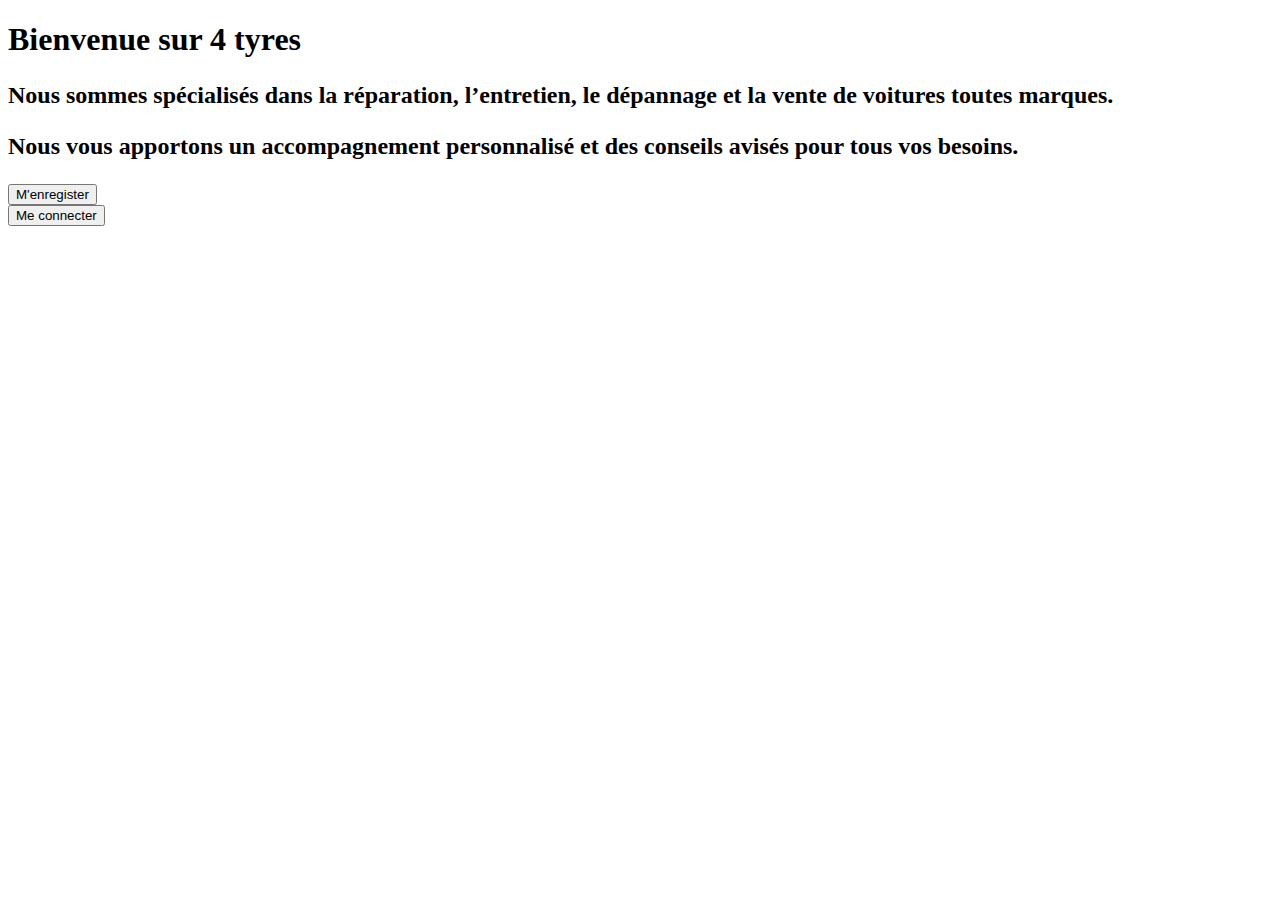
<file: Garage2/index.html>
<!DOCTYPE html>
<html lang="en">

<head>
    <meta charset="UTF-8">
    <meta http-equiv="X-UA-Compatible" content="IE=edge">
    <meta name="viewport" content="width=device-width, initial-scale=1.0">
    <title>Garage 4 tyres</title>
</head>

<body>
    <h1>Bienvenue sur 4 tyres</h1>
    <h2> <p>Nous sommes spécialisés dans la réparation, l’entretien, le dépannage et la vente de voitures toutes marques.</p> 
        <p>Nous vous apportons un accompagnement personnalisé et des conseils avisés pour tous vos besoins.</p></h2>
        
        <p id="helloMsg">Bonjour <span id="pseudoSlot"></span></p>
            <form id="boutonIndex1" action="./views/register.html">
                <input type="submit" value="M'enregister">
            </form>

            <form id="boutonIndex2" action="./views/login.html">
                <input type="submit" value="Me connecter">
            </form>

            <form id="boutonIndex3" action="">
                <input type="submit" value="Me déconnecter">
            </form>
    <script type="text/javascript" src="./views/js/index.js"></script>

</body>

</html>
</file>
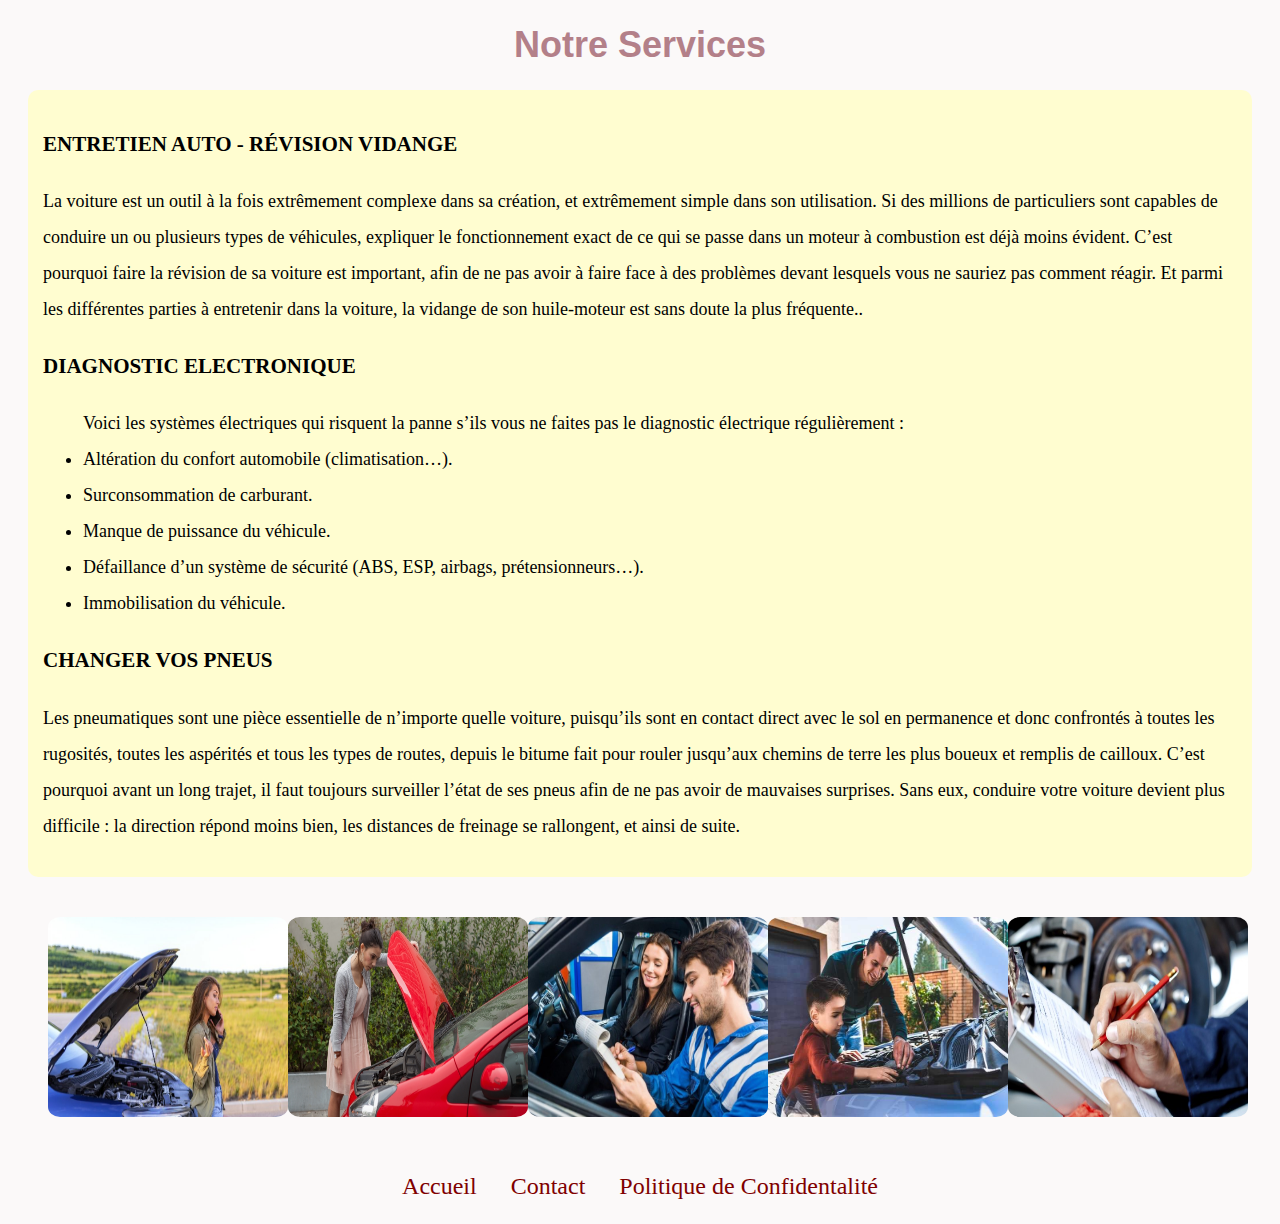
<file: About.html>
<!DOCTYPE html>
<html lang="en">
<!------------------------------------------------------------------HEAD------------------------------------------------------------------------------------------> 

<head>
    <meta charset="UTF-8">
    <meta name="viewport" content="width=device-width, initial-scale=1.0">
    <meta http-equiv="X-UA-Compatible" content="ie=edge">
    <title>4 tyres</title>
    <link rel="stylesheet" href="aboutCss.css">
</head>

<!---------------------------------------------------------------------BODY------------------------------------------------------------------------------------------> 
<body>
<!---------------------------------------------------------------------HEADER-----------------------------------------------------------------------------------------> 
    <header>
        <h1>Notre Services</h1>
    </header>
    <section>
        <article>
            <div class="about">
                <h3>ENTRETIEN AUTO - RÉVISION VIDANGE</h3>
                <p>La voiture est un outil à la fois extrêmement complexe dans sa création, et extrêmement simple dans son utilisation. Si des millions de particuliers sont capables de conduire un ou plusieurs types de véhicules, expliquer le fonctionnement exact de ce qui se passe dans un moteur à combustion est déjà moins évident. C’est pourquoi faire la révision de sa voiture est important, afin de ne pas avoir à faire face à des problèmes devant lesquels vous ne sauriez pas comment réagir. Et parmi les différentes parties à entretenir dans la voiture, la vidange de son huile-moteur est sans doute la plus fréquente..</p>
                <p><h3>DIAGNOSTIC ELECTRONIQUE</h3></p>
                    <ul>Voici les systèmes électriques qui risquent la panne s’ils vous ne faites pas le diagnostic électrique régulièrement :
                        <li>Altération du confort automobile (climatisation…).</li>
                        <li> Surconsommation de carburant.</li>
                        <li> Manque de puissance du véhicule.</li>
                        <li>Défaillance d’un système de sécurité (ABS, ESP, airbags, prétensionneurs…).</li>
                        <li>Immobilisation du véhicule.</li>
                    </ul>
                    <h3>CHANGER VOS PNEUS</h3>
                    <p>Les pneumatiques sont une pièce essentielle de n’importe quelle voiture, puisqu’ils sont en contact direct avec le sol en permanence et donc confrontés à toutes les rugosités, toutes les aspérités et tous les types de routes, depuis le bitume fait pour rouler jusqu’aux chemins de terre les plus boueux et remplis de cailloux. C’est pourquoi avant un long trajet, il faut toujours surveiller l’état de ses pneus afin de ne pas avoir de mauvaises surprises. Sans eux, conduire votre voiture devient plus difficile : la direction répond moins bien, les distances de freinage se rallongent, et ainsi de suite.</p>
            </div>
        </article>
        <div class="picture">
            <img id="image" src="img/img19.jpg" alt="img1"
                width="240" height="200">
            <img src="img/img14.jpg" alt="img2"
                width="240" height="200">
            <img src="img/img17.jpg" alt="img3"
                width="240" height="200">
            <img src="img/img16.jpg" alt="img4"
                width="240" height="200">
            <img src="img/img6.jpg" alt="img"
                width="240" height="200">
        </div>
    </section>
    <!---------------------------------------------------------------------FOOTER------------------------------------------------------------------------------------------> 
    <footer>
        <ul>
            <li><a href="accueil.html">Accueil</a></li>
            <li><a href="Contact.html">Contact</a></li>
            <li><a href="#">Politique de Confidentalité</a></li>
        </ul>
    </footer>
</body>

</html>
</file>
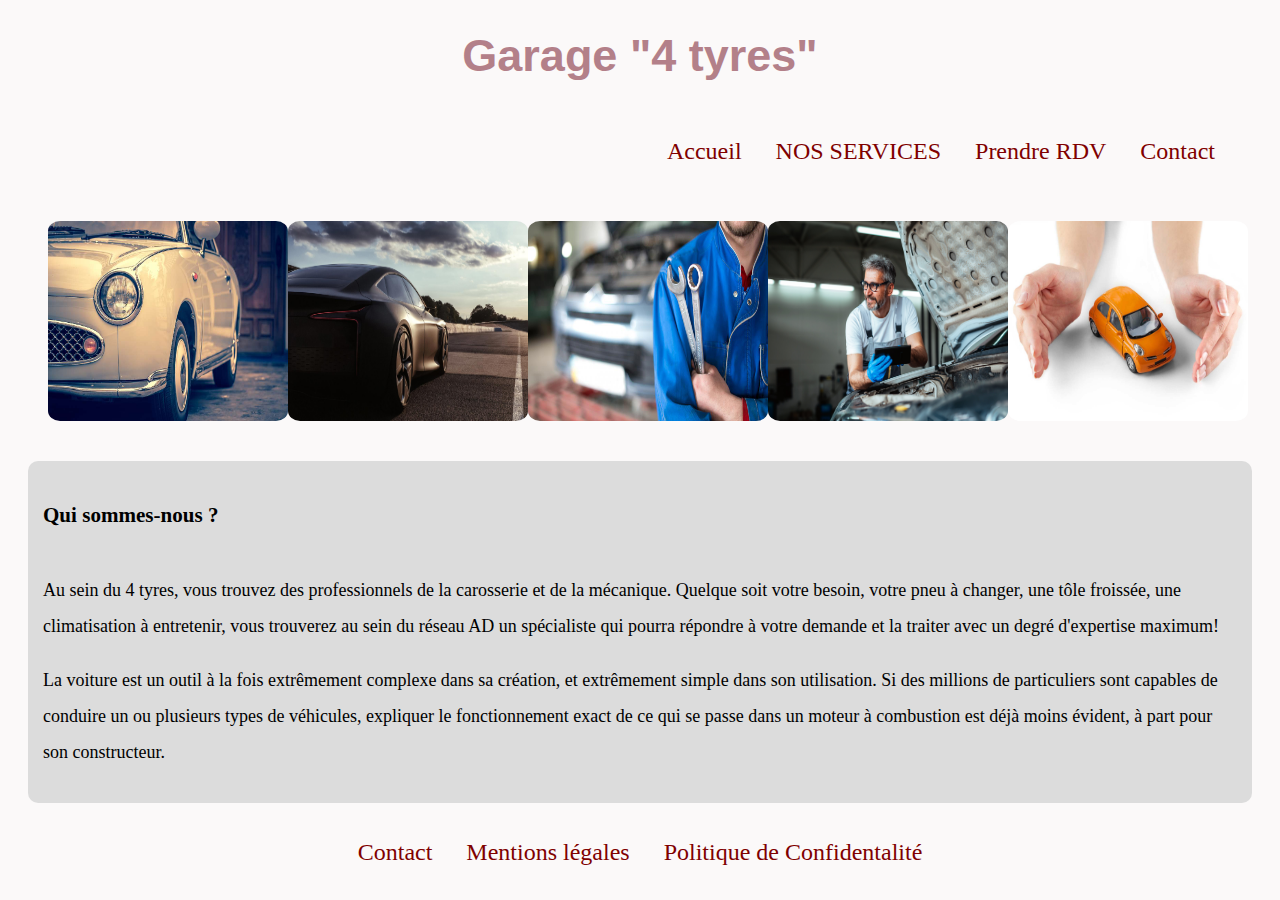
<file: accueil.html>
<!DOCTYPE html>
<html lang="en">
  <!------------------------------------------------------------------HEAD------------------------------------------------------------------------------------------> 
<head>
    <meta charset="UTF-8">
    <meta name="viewport" content="width=device-width, initial-scale=1.0">
    <meta http-equiv="X-UA-Compatible" content="ie=edge">
    <title>4 tyres</title>
    <link rel="stylesheet" href="accueil.css">
</head>
<!---------------------------------------------------------------------BODY------------------------------------------------------------------------------------------> 
<body>
<!---------------------------------------------------------------------HEADER-----------------------------------------------------------------------------------------> 
    <header>
        <h1>Garage "4 tyres"</h1>

    </header>

    <aside>
        <nav>
            <ul>
                <li><a href="accueil.html">Accueil</a></li>
                <li><a href="About.html">NOS SERVICES</a></li>
                <li><a href="#">Prendre RDV</a></li>
                <li><a href="Contact.html">Contact</a></li>
            </ul>
        </nav>
    </aside>
    <section>
        <div class="galerie">
            <img src="img/img2.jpg" alt="img1" width="240"
                height="200">
            <img src="img/img4.jpg" alt="img2" width="240"
                height="200">
            <img src="img/img5.jpg" alt="img3" width="240"
                height="200">
            <img src="img/img15.jpg" alt="img4" width="240"
                height="200">
            <img src="img/img11.jpg" alt="img" width="240" height="200">
        </div>


        <article>
            <h3>Qui sommes-nous ?</h3>
            <div>
                <p>Au sein du 4 tyres, vous trouvez des professionnels de la carosserie et de la mécanique.
                    Quelque soit votre besoin, votre pneu à changer, une tôle froissée, une climatisation à entretenir, vous trouverez au sein du réseau AD un spécialiste qui pourra répondre à votre demande et la traiter avec un degré d'expertise maximum!</p>
                <p>La voiture est un outil à la fois extrêmement complexe dans sa création, et extrêmement simple dans son utilisation. Si des millions de particuliers sont capables de conduire un ou plusieurs types de véhicules, expliquer le fonctionnement exact de ce qui se passe dans un moteur à combustion est déjà moins évident, à part pour son constructeur.</p>
            </div>
        </article>


    </section>
<!---------------------------------------------------------------------FOOTER------------------------------------------------------------------------------------------> 
    <footer>
        <ul>
            <li><a href="Contact.html">Contact</a></li>
            <li><a href="#">Mentions légales</a></li>
            <li><a href="#">Politique de Confidentalité</a></li>
        </ul>
    </footer>
</body>

</html>
</file>
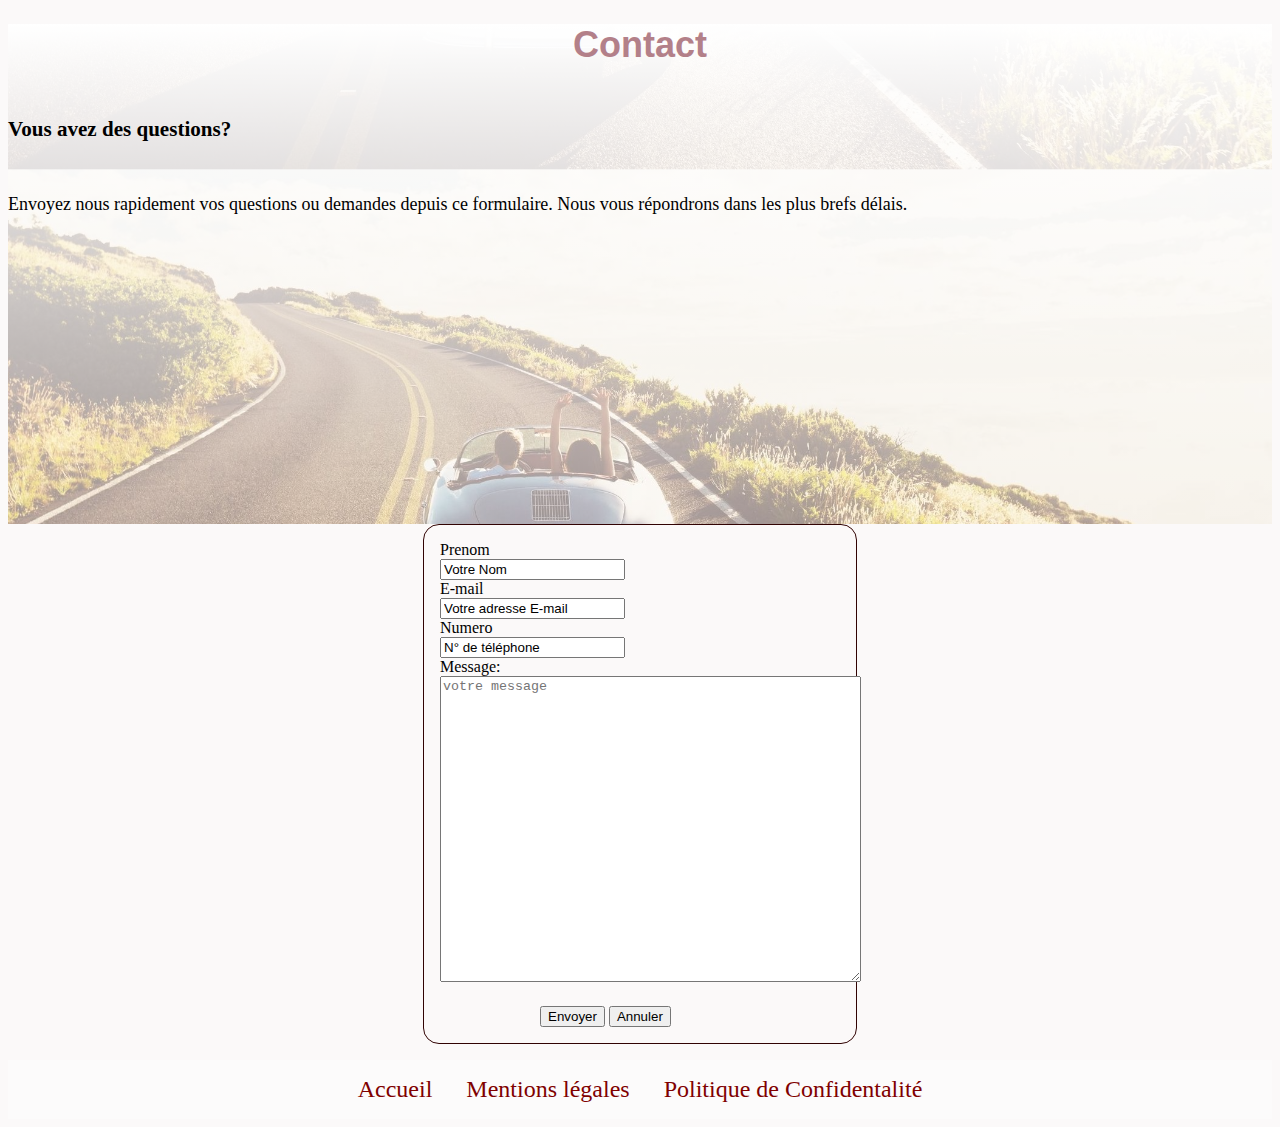
<file: Contact.html>
<!DOCTYPE html>
<html lang="en">

<head>
    <meta charset="UTF-8">
    <meta name="viewport" content="width=device-width, initial-scale=1.0">
    <meta http-equiv="X-UA-Compatible" content="ie=edge">
    <title>4 tyres_Contact</title>
    <link rel="stylesheet" href="Contact.css">
</head>

<body>
    <header>
        <h1>Contact</h1>


        <article>
            <h3>Vous avez des questions?</h3>
            <div>
                <p>Envoyez nous rapidement vos questions ou demandes depuis ce formulaire. Nous vous répondrons dans les
                    plus brefs délais.</p>
            </div>
        </article>
    </header>
    <section>
        <form method="POST" action="monProgramme.php" id="conteiner">
            <div class="page">
                <label for="name">Prenom</label>
                <input type="text" name="name" value="Votre Nom" size="20" placeholder="nom" maxlength="20"
                    id="ContactName" required />
            </div>
            <div class="page">
                <label for="email">E-mail</E-mail></label>
                <input type="email" name="email" value="Votre adresse E-mail" size="20" placeholder="E-mail"
                    maxlength="20" id="ContactMail" required />
            </div>
            <div class="page">
                <label for="Numero">Numero</label>
                <input type="text" name="Numero" value="N° de téléphone" size="20" placeholder="Numero" maxlength="20"
                    id="ContactNumber" />
            </div>
            <div class="page">
                <label for="message">Message:</label>
                <textarea placeholder="votre message" name="message" cols="50" rows="20" id="msg"></textarea>
            </div class="page">
            <div><button> Envoyer </button> <input type="reset" value="Annuler"></input></div>
        </form>

        <p style="color: red;" id="erreur"></p>
    </section>
    <footer>
        <ul>
            <li><a href="accueil.html">Accueil</a></li>
            <li><a href="#">Mentions légales</a></li>
            <li><a href="#">Politique de Confidentalité</a></li>
        </ul>
    </footer>
</body>

</html>
</file>
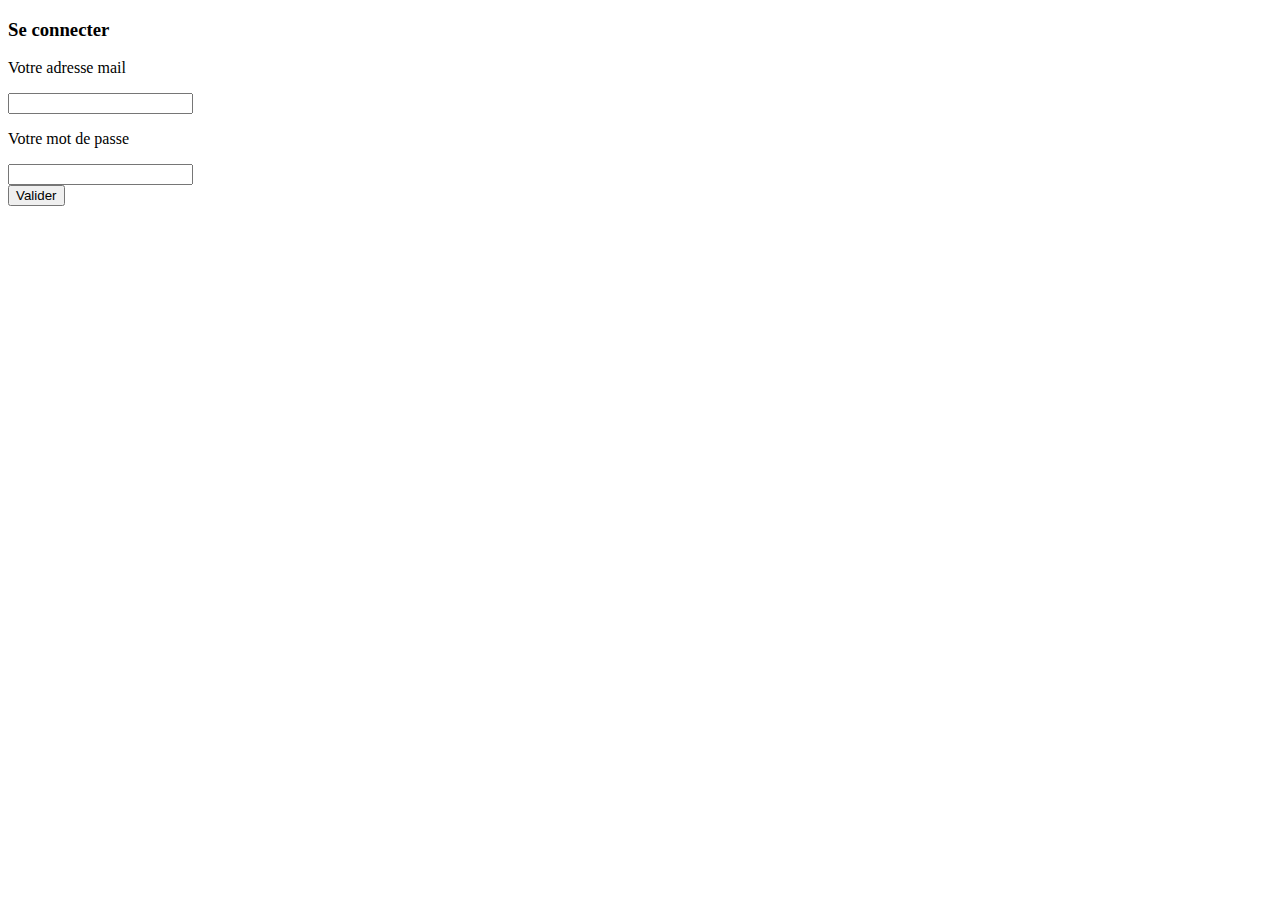
<file: Garage2/views/login.html>
<!DOCTYPE html>
<html lang="en">

<head>
    <meta charset="UTF-8">
    <meta http-equiv="X-UA-Compatible" content="IE=edge">
    <meta name="viewport" content="width=device-width, initial-scale=1.0">
    <title>Garage 4 tyres</title>
</head>

<body>
    <h3>Se connecter</h3>
    <form id="loginForm" method="POST">
        <p>Votre adresse mail</p>
        <input type="email" name="mail">
        <br>
        <p>Votre mot de passe</p>
        <input type="password" name="password">
        <br>
        <input type="submit" value="Valider">
    </form>
    <script type="text/javascript" src="../views/js/formLogin.js"></script>
</body>

</html>
</file>
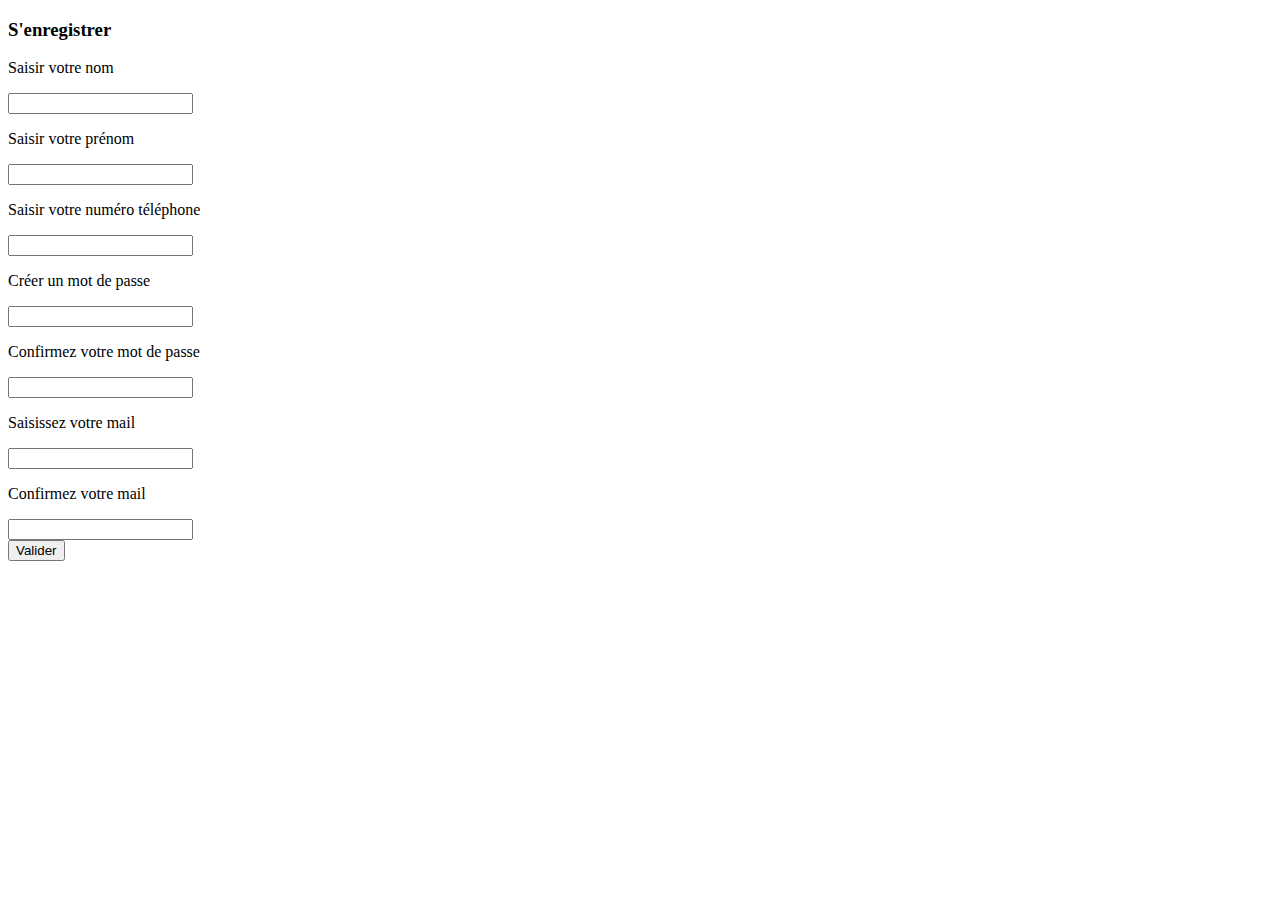
<file: Garage2/views/register.html>
<!DOCTYPE html>
<html lang="en">

<head>
    <meta charset="UTF-8">
    <meta http-equiv="X-UA-Compatible" content="IE=edge">
    <meta name="viewport" content="width=device-width, initial-scale=1.0">
    <!--<link rel="stylesheet" href="contact.css">-->
    <title>Garage 4 tyres</title>
</head>

<body>
    <h3>S'enregistrer</h3>
    <form id="registerForm" method="POST">
        <p>Saisir votre nom</p>
        <input type="text" name="name">
        <br>
        <p>Saisir votre prénom</p>
        <input type="text" name="firstName">
        <br>
        <p>Saisir votre numéro téléphone</p>
        <input type="tel" name="tel">
        <br>
        <p>Créer un mot de passe</p>
        <input type="password" name="password">
        <br>
        <p>Confirmez votre mot de passe</p>
        <input type="password" name="confPassword">
        <br>
        <p>Saisissez votre mail</p>
        <input type="email" name="mail">
        <br>
        <p>Confirmez votre mail</p>
        <input type="email" name="confMail">
        <br>
        <input type="submit" value="Valider">
    </form>
    <script type="text/javascript" src="../views/js/formRegister.js"></script>
</body>

</html>
</file>
<file: aboutCss.css>
html{
    margin: 0;
    padding: 0;
}

h1 {
    color: rgb(179, 128, 137);
    text-align: center;
    font-family: 'Montserrat', sans-serif;
    font-size: 36px;
}
body {
    background-color: rgb(251, 249, 249);
}
article{
    display: flex;
    flex-direction: column;
    justify-content: center;
    align-content: center;
    background-color: rgb(255, 253, 208);
    text-decoration: none;
    padding: 15px;
    margin: 20px;
    border-radius: 10px;
    font-family: Georgia, 'Times New Roman', Times, serif;
    font-size: large;
    line-height: 36px;
}
.picture{
    display: flex;
    flex-direction: row;
    justify-content: space-between;
    align-items: center;
    align-content: flex-start;
    border-radius: 5%;
    margin: 20px;
    padding: 20px;
}
.picture img {
    border-radius: 5%
}
footer{
    position: relative;
    display: flex;
    justify-content: center;
    align-items: center;
    list-style: none;
}
    footer ul:first-child{
        display: flex;
        align-items: center;
        justify-content: flex-end;
        list-style: none;
        padding: 0;}

    footer a:first-child{
        text-decoration: none;
        padding: 15px;
        margin: 2px;
        color: maroon;
        font-family: Georgia, 'Times New Roman', Times, serif;
        font-size: x-large;
    }
    .color {
        color: rgb(107,142,35);
    }
    
    @media screen and (max-width:1300px){
        article div{
            flex-direction: column;
        }
    }
    
    @media screen and (max-width:1024px){

    
        nav ul{
            flex-direction: row;
        }
        .galerie{
            flex-direction: row;
            flex-wrap: wrap;
        }
    }
</file>
<file: accueil.css>
html{
    margin: 0;
    padding: 0;
}

h1 {
    color: rgb(179, 128, 137);
    text-align: center;
    font-family: Gill Sans, sans-serif;
    font-size: 45px;
}
body {
    background-color: rgb(251, 249, 249);

}

article{
    display: flex;
    flex-direction: column;
    justify-content: center;
    align-content: center;
    background-color: rgb(220, 220, 220);
    text-decoration: none;
    padding: 15px;
    margin: 20px;
    border-radius: 10px;
    font-family: Georgia, 'Times New Roman', Times, serif;
    font-size: large;
    line-height: 36px;
}
.galerie{
    display: flex;
    flex-direction: row;
    justify-content: space-between;
    align-items: center;
    align-content: stretch;
    border-radius: 5%;
    margin: 40px;
    padding: -20px;
}
.galerie img {
    border-radius: 5%
}
nav:first-child{
    position: relative;
    display: flex;
    justify-content: flex-end;
    margin: 40px;
}

nav ul:first-child{
    display: flex;
    align-items: center;
    justify-content: flex-end;
    list-style: none;
    padding: 0;
}

nav a:first-child{
    text-decoration: none;
    padding: 15px;
    margin: 2px;
    color: maroon;
    font-family: Georgia, 'Times New Roman', Times, serif;
    font-size: x-large;
} 
footer{
    position: relative;
    display: flex;
    justify-content: center;
    align-items: center;
    list-style: none;
}
    footer ul:first-child{
        display: flex;
        align-items: center;
        justify-content: flex-end;
        list-style: none;
        padding: 0;}

    footer a:first-child{
        text-decoration: none;
        padding: 15px;
        margin: 2px;
        color: maroon;
        font-family: Georgia, 'Times New Roman', Times, serif;
        font-size: x-large;
    }
    @media screen and (max-width:1300px){
        article div{
            flex-direction: column;
        }
    }
    
    @media screen and (max-width:1024px){
        #container{
            flex-direction: column;
        }
    
        nav ul{
            flex-direction: row;
        }
    
        aside:first-child{
            align-self: center;
        }
    
        .galerie{
            flex-direction: row;
            flex-wrap: wrap;
        }
    }
</file>
<file: Contact.css>
html{
    margin: 0;
    padding: 0;
}
h1 {
    color: rgb(179, 128, 137);
    text-align: center;
    font-family: 'Montserrat', sans-serif;
    font-size: 36px;
}
body {
    background-color: rgb(251, 249, 249);
}
    footer{
        position: relative;
        display: flex;
        justify-content: center;
        align-items: center;
        list-style: none;
        background-color: rgb(255,255,255, 0.4);
    }
        footer ul:first-child{
            display: flex;
            align-items: center;
            justify-content: flex-end;
            list-style: none;
            padding: 0;
        }
        footer a:first-child{
            text-decoration: none;
            padding: 15px;
            margin: 2px;
            color: maroon;
            font-family: Georgia, 'Times New Roman', Times, serif;
            font-size: x-large;
            }
        form {
            margin: 0 auto;
            width: 400px;
            padding: 1em;
            border: 1px solid rgb(49, 3, 3);
            border-radius: 1em;   
            }
        div > label {
            display: block;
        }
        
        label {
            position: relative;
        }
        input:focus:invalid, textarea:focus:invalid{
            border-color: red;
        }
        button {
            margin: 20px 0 0 100px;
            }
    header{
        background-image:linear-gradient(to bottom,#fff, #fff8 ), url("img/img3.jpeg") ;
        width: 100%;
        height: 500px;
        background-position: center;
        background-size: 100% 100%, contain;
        background-attachment: local, fixed;
    }
    article{
        display: flex;
        flex-direction: column;
        justify-content: flex-start;
        align-content: flex-start;
        flex-grow: 1;
        font-family: Georgia, 'Times New Roman', Times, serif;
        font-size: large;
        line-height: 36px;
        
    }
    #conteiner{
        display: flex;
        flex-direction: column;
        justify-content: flex-end;
        align-content: flex-end;
        flex-grow: 4;
    }
    @media screen and (max-width:1300px){
        article div{
            flex-direction: column;
        }
    }
    
    @media screen and (max-width:1024px){
        #container{
            flex-direction: column;
        }
    
        nav ul{
            flex-direction: row;
        }
    }
</file>
